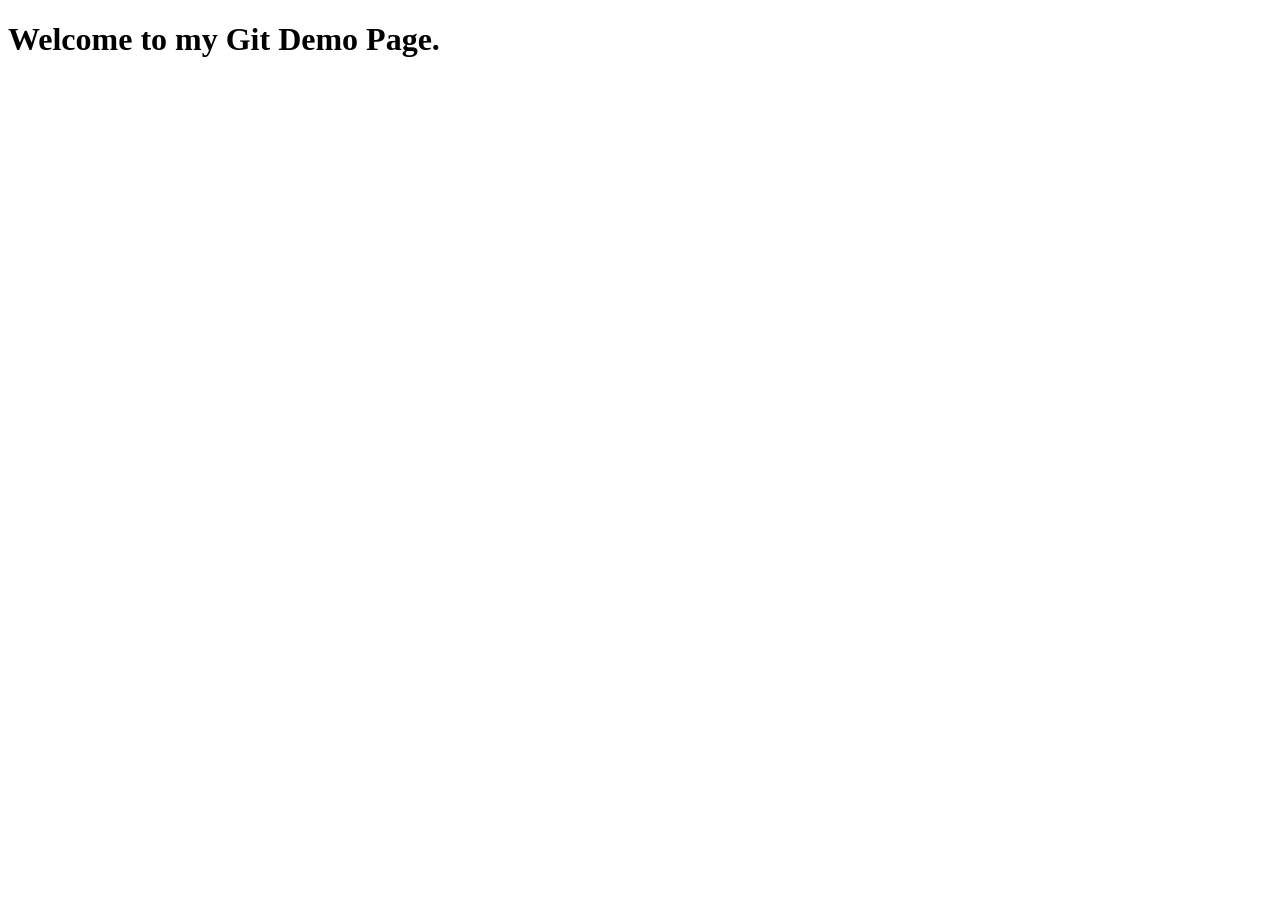
<file: index.html>
<!DOCTYPE html>
<html lang="en">
<head>
    <meta charset="UTF-8">
    <meta name="viewport" content="width=device-width, initial-scale=1.0">
    <title>git demo page</title>
</head>
<body>
    <h1>Welcome to my Git Demo Page.</h1>
</body>
</html>
</file>
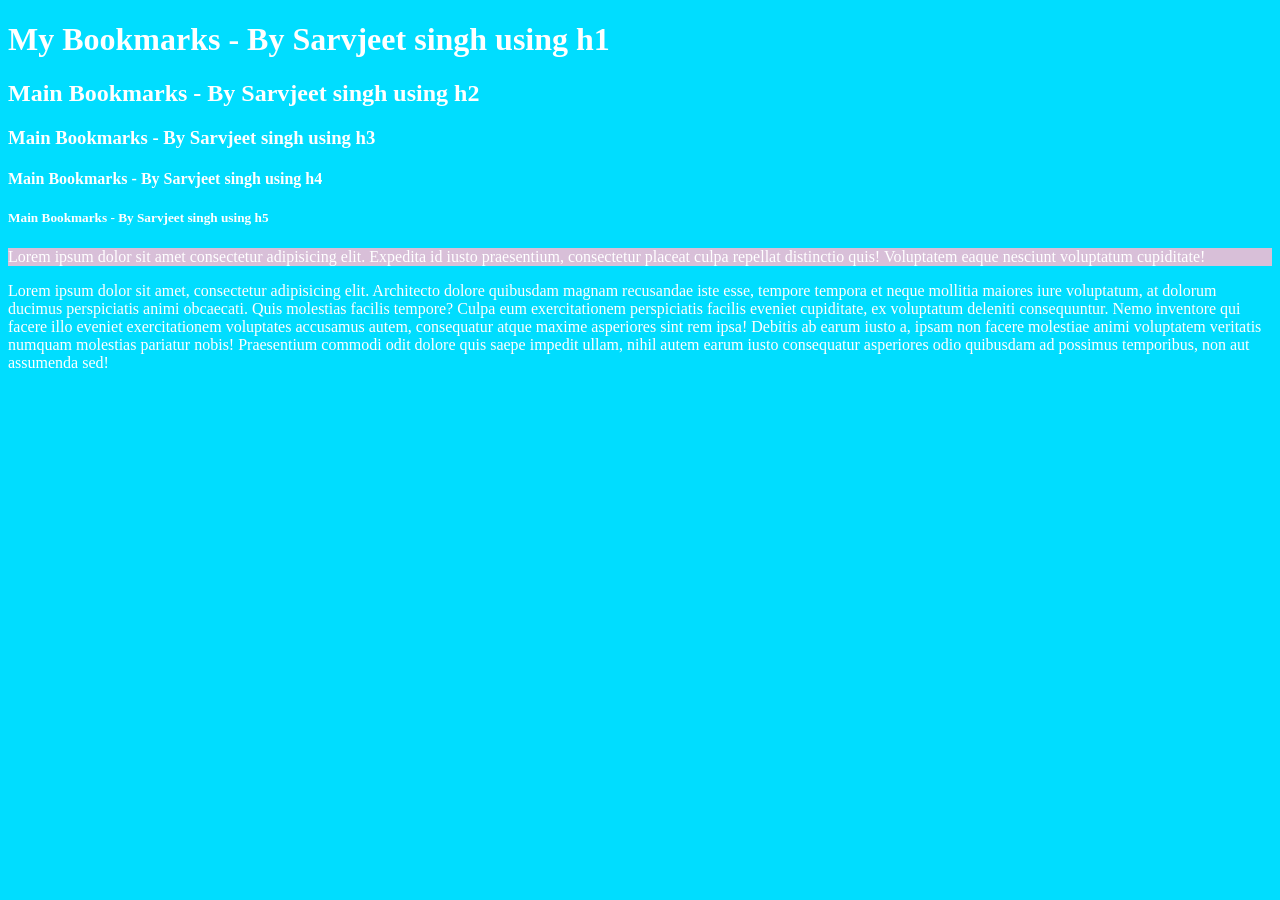
<file: bookMarkManager.html>
<!DOCTYPE html>
<html lang="en">
<head>
    <meta charset="UTF-8">
    <meta name="viewport" content="width=device-width, initial-scale=1.0">
    <title>My Bookmarks - By Sarvjeet singh</title>
    <link rel="stylesheet" href="bookmarkmanager.css">
</head>
<body>
    <h1>My Bookmarks - By Sarvjeet singh using h1</h1>
    <h2>Main Bookmarks - By Sarvjeet singh using h2</h2>
    <h3>Main Bookmarks - By Sarvjeet singh using h3</h3>
    <h4>Main Bookmarks - By Sarvjeet singh using h4</h4>
    <h5>Main Bookmarks - By Sarvjeet singh using h5</h5>

    <p style="background-color: thistle;">Lorem ipsum dolor sit amet consectetur adipisicing elit. Expedita id iusto praesentium, consectetur placeat culpa repellat distinctio quis! Voluptatem eaque nesciunt voluptatum cupiditate!</p>
    <p>Lorem ipsum dolor sit amet, consectetur adipisicing elit. Architecto dolore quibusdam magnam recusandae iste esse, tempore tempora et neque mollitia maiores iure voluptatum, at dolorum ducimus perspiciatis animi obcaecati. Quis molestias facilis tempore? Culpa eum exercitationem perspiciatis facilis eveniet cupiditate, ex voluptatum deleniti consequuntur. Nemo inventore qui facere illo eveniet exercitationem voluptates accusamus autem, consequatur atque maxime asperiores sint rem ipsa! Debitis ab earum iusto a, ipsam non facere molestiae animi voluptatem veritatis numquam molestias pariatur nobis! Praesentium commodi odit dolore quis saepe impedit ullam, nihil autem earum iusto consequatur asperiores odio quibusdam ad possimus temporibus, non aut assumenda sed!</p> 

</body>
</html>
</file>
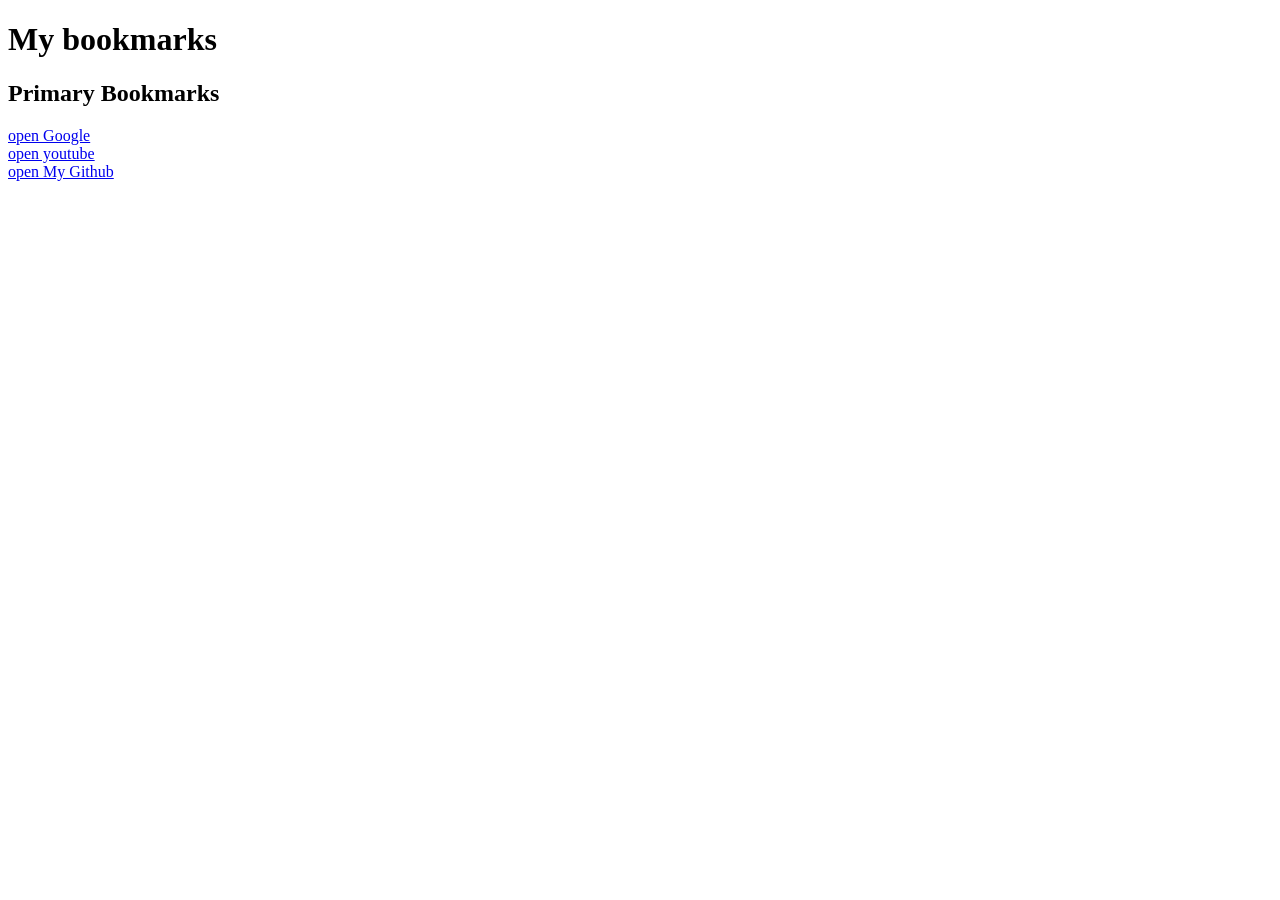
<file: bookmarkmanager1.html>
<!DOCTYPE html>
<html lang="en">
<head>
    <meta charset="UTF-8">
    <meta name="viewport" content="width=device-width, initial-scale=1.0">
    <title>Bookmark Manager - Sarvjeet Singh</title>
</head>
<body>
    <h1>My bookmarks</h1>
    <h2>Primary Bookmarks</h2>
    <a target="_blank" href="https://www.google.com">open Google</a>
    <br>
    <a target="_blank" href="https://www.youtube.com/">open youtube</a>
    <br>
    <a target="_blank" href="https://github.com/saravjeetsinghbhatia8765-git">open My Github</a>
</body>
</html>
</file>
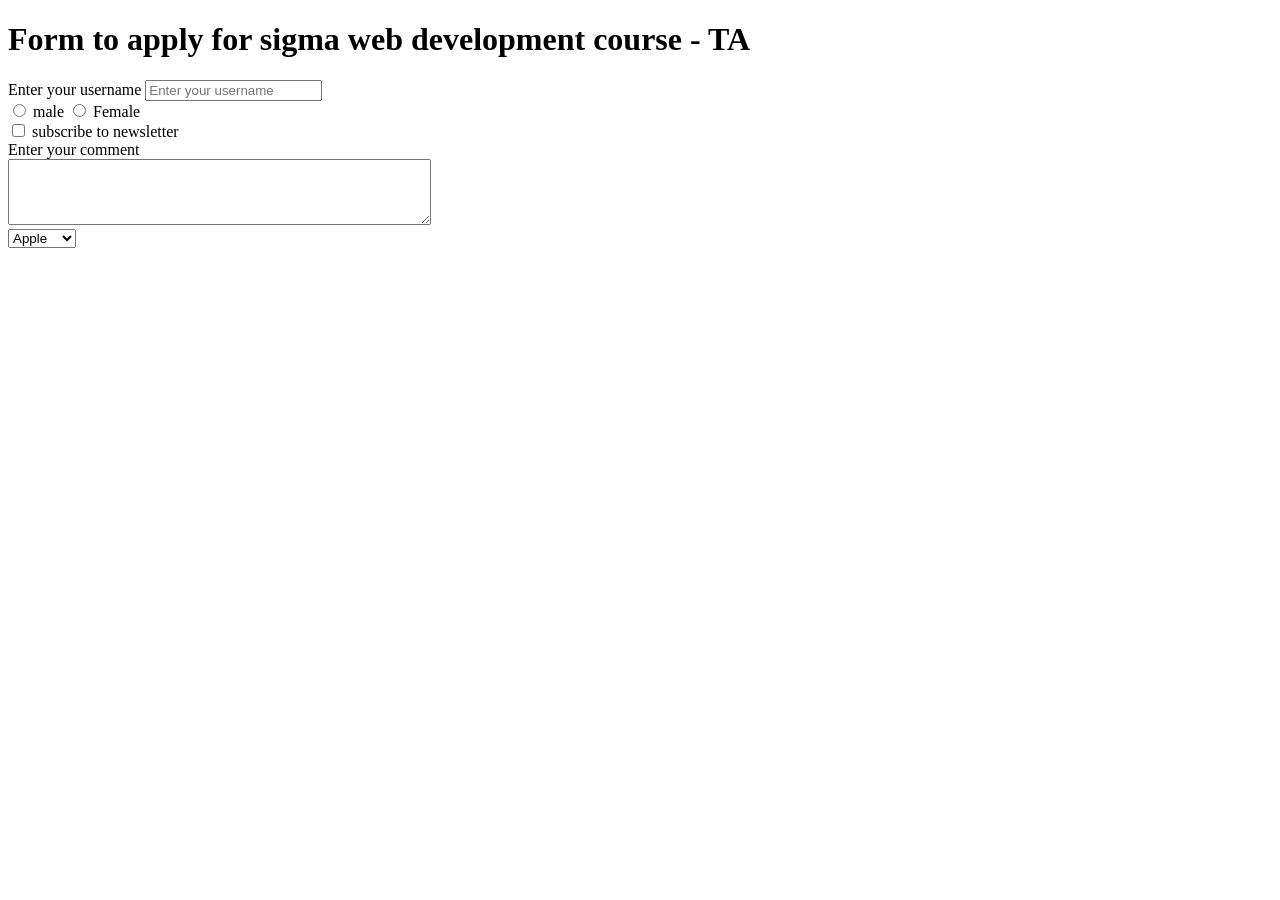
<file: formOrInputTage.html>
<!DOCTYPE html>
<html lang="en">

<head>
    <meta charset="UTF-8">
    <meta name="viewport" content="width=device-width, initial-scale=1.0">
    <title>form - Let learn it</title>
</head>

<body>
    <h1>Form to apply for sigma web development course - TA</h1>
    <form action="post">
        <div>
            <label for="username">Enter your username</label>
            <input type="text" id="username" name="username" placeholder="Enter your username">
        </div>

        <div>

            <input type="radio" id="male" name="gender" value="male">
            <label for="male">male</label>
            <input type="radio" id="female" name="grnder" value="female">
            <label for="female">Female</label>
        </div>


        <div>
            <input type="checkbox" id="subscrite" name="Subscribte" value="yes">
            <label for="subsrite">subscribe to newsletter</label>

        </div>
            
        <div>
            <label for="comment">Enter your comment</label>
            <br>
            <textarea name="comment" rows="4" cols="50"></textarea>
        </div>
            
        <div>
            <select name=""fruits">
                <option value="apple">Apple</option>
                <option value="banana">Banana</option>
                <option value="cherry">Cherry</option>
                
            </select>
        </div>


    
    </form>
</body>

</html>
</file>
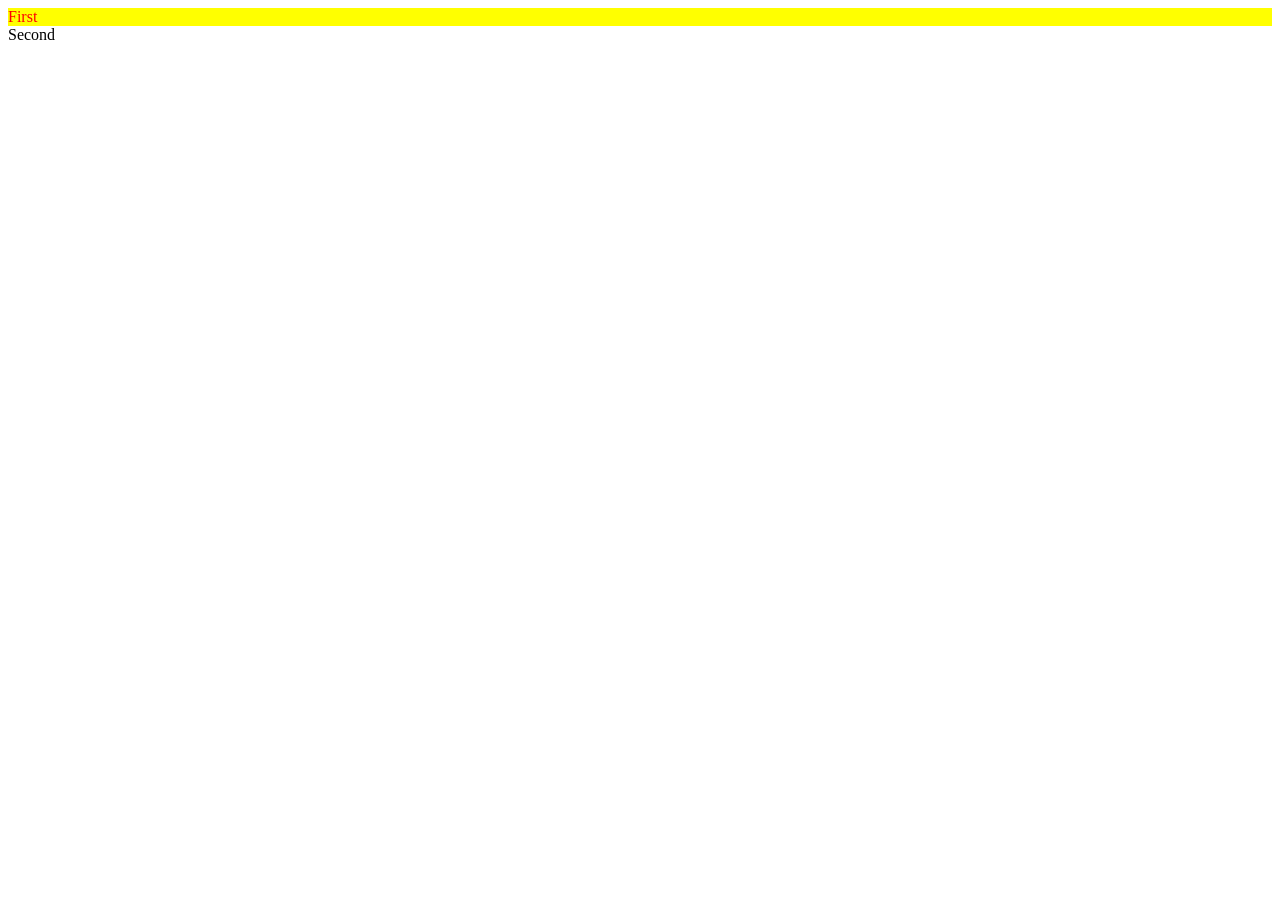
<file: Id&ClassesIn.html>
<!DOCTYPE html>
<html lang="en">
<head>
    <meta charset="UTF-8">
    <meta name="viewport" content="width=device-width, initial-scale=1.0">
    <title>Id and Classes in HTML</title>
    <link rel="stylesheet " href="Id&Classes.css">
</head>
<body>
    <div id="firstdiv" Class ="red bg-yellow">First</div>
    <div id="seconddiv">Second</div>
    <span class="red"></span>
</body>
</html>
</file>
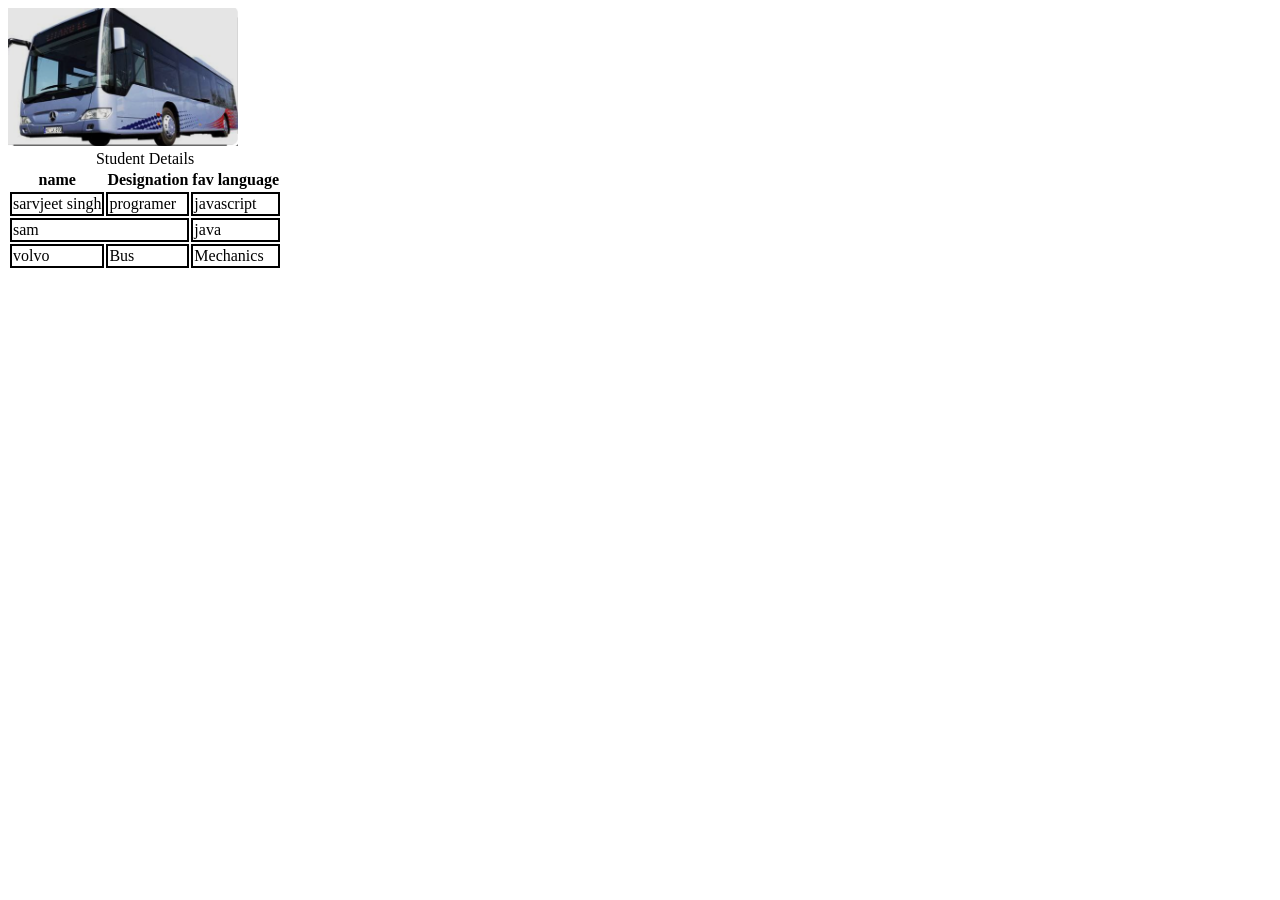
<file: image.html>
<!DOCTYPE html>
<html lang="en">

<head>
    <meta charset="UTF-8">
    <meta name="viewport" content="width=device-width, initial-scale=1.0">
    <title>Images</title>
    <link rel="stylesheet" href="styleimage.css">
</head>

<body>
    <img width="230" hight="" 230 src="image.png.png" alt=" train image">

    <br>

    <table>
        <caption>Student Details</caption>

        <thead>
            <tr>
                <th>name</th>
                <th>Designation</th>
                <th>fav language</th>
            </tr>
        </thead>

        <tbody>
            <tr>
                <td>sarvjeet singh</td>
                <td>programer</td>
                <td>javascript</td>
            </tr>


            <tr>
                <td colspan="2">sam</td>
                <td rowspan="2">java</td>
            </tr>
        </tbody>


        <tfoot>
            <tr>
                <td>volvo</td>
                <td>Bus</td>
                <td>Mechanics</td>
            </tr>
        </tfoot>
</body>

</html>
</file>
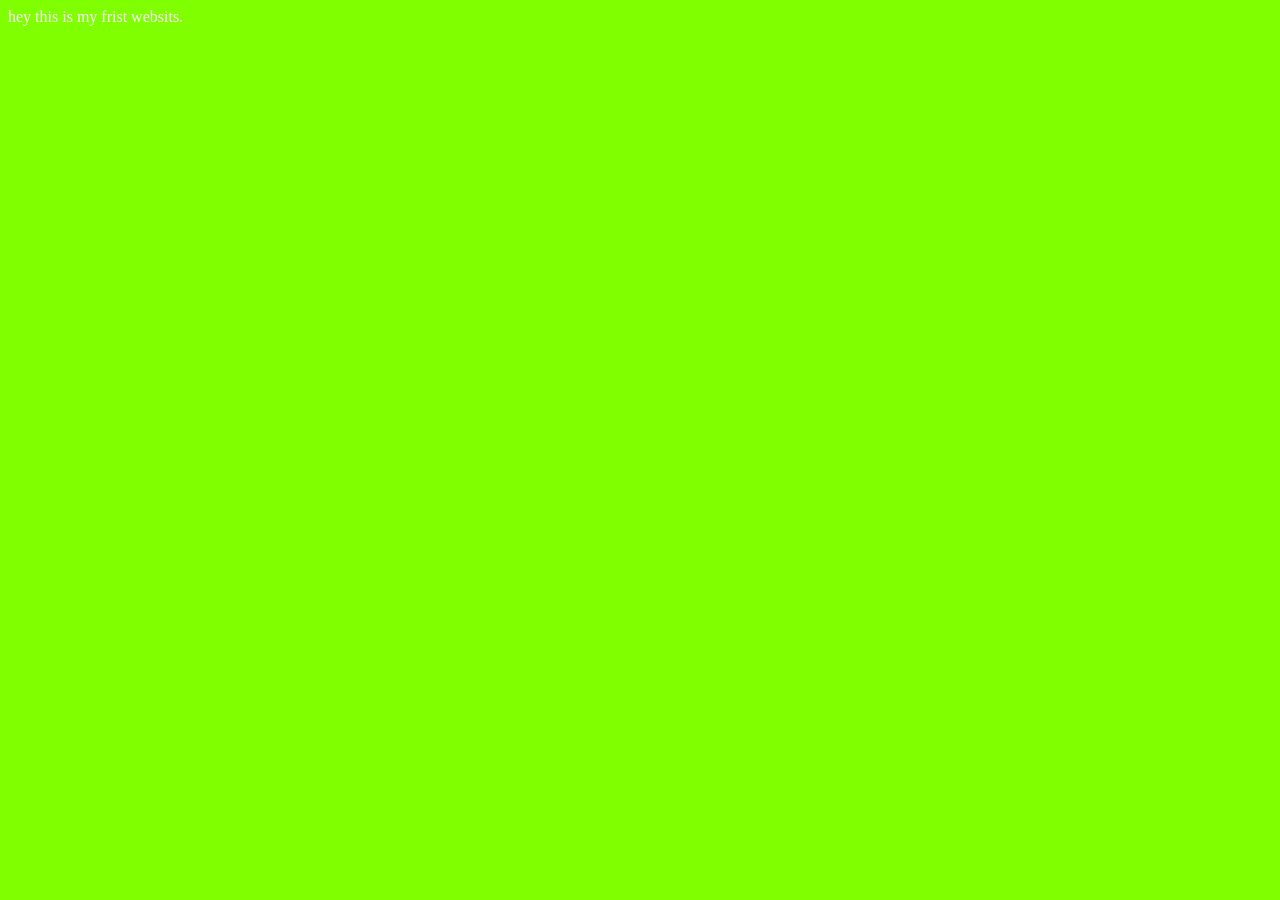
<file: indexMain.html>
<!-- frist websits in web development -->
<!DOCTYPE html>
<html lang="en">
<head>
    <meta charset="UTF-8">
    <meta name="viewport" content="width=device-width, initial-scale=1.0">
    <title>sarvjeet singh bhai ki frist websits</title>
    <link rel="stylesheet" href="style.css">
</head>
<body>
    hey this is my frist websits.

    <script src="script1.js"></script>
</body>
</html>
</file>
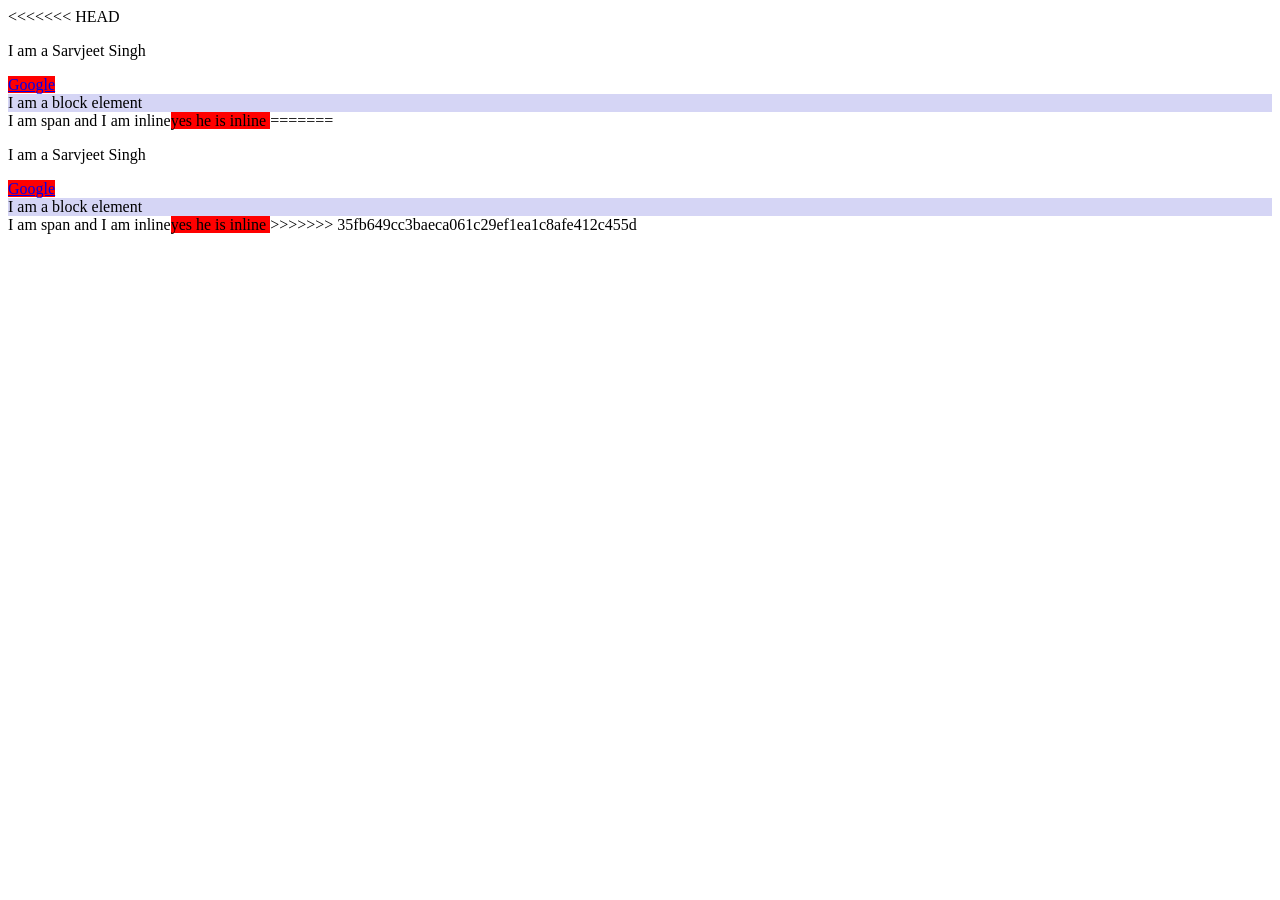
<file: Inline&blockElements.html>
<<<<<<< HEAD
<!DOCTYPE html>
<html lang="en">
<head>
    <meta charset="UTF-8">
    <meta name="viewport" content="width=device-width, initial-scale=1.0">
    <title>Inline and Block Elements</title>
    <link rel="stylesheet" href="Inline&blockElementstyle.css">
</head>
<body>
     <p>I am a Sarvjeet Singh</p>
     <a href="https://google.com">Google</a>
     <div>I am a block element</div>
     <span>I am span and I am inline</span><a hiref="">yes he is inline </a>
</body>
=======
<!DOCTYPE html>
<html lang="en">
<head>
    <meta charset="UTF-8">
    <meta name="viewport" content="width=device-width, initial-scale=1.0">
    <title>Inline and Block Elements</title>
    <link rel="stylesheet" href="Inline&blockElementstyle.css">
</head>
<body>
     <p>I am a Sarvjeet Singh</p>
     <a href="https://google.com">Google</a>
     <div>I am a block element</div>
     <span>I am span and I am inline</span><a hiref="">yes he is inline </a>
</body>
>>>>>>> 35fb649cc3baeca061c29ef1ea1c8afe412c455d
</html>
</file>
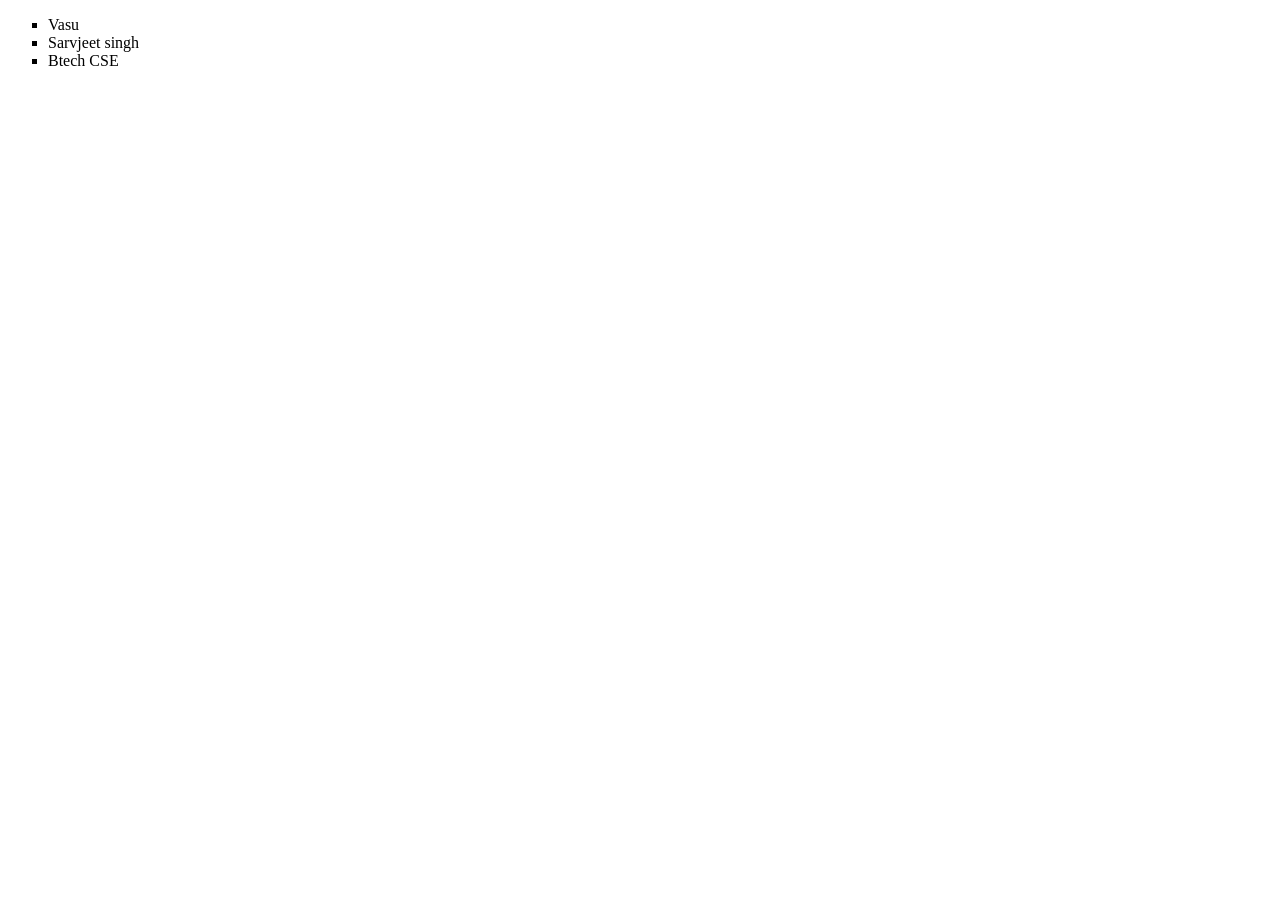
<file: lists.html>
<!DOCTYPE html>
<html lang="en">
<head>
    <meta charset="UTF-8">
    <meta name="viewport" content="width=device-width, initial-scale=1.0">
    <title>lists - sarvjeet singh</title>
</head>
<body>
    <ul type="square">
        <li>Vasu</li>
        <li>Sarvjeet singh</li>
        <li>Btech CSE</li>
    </ul>
</body>
</html>
</file>
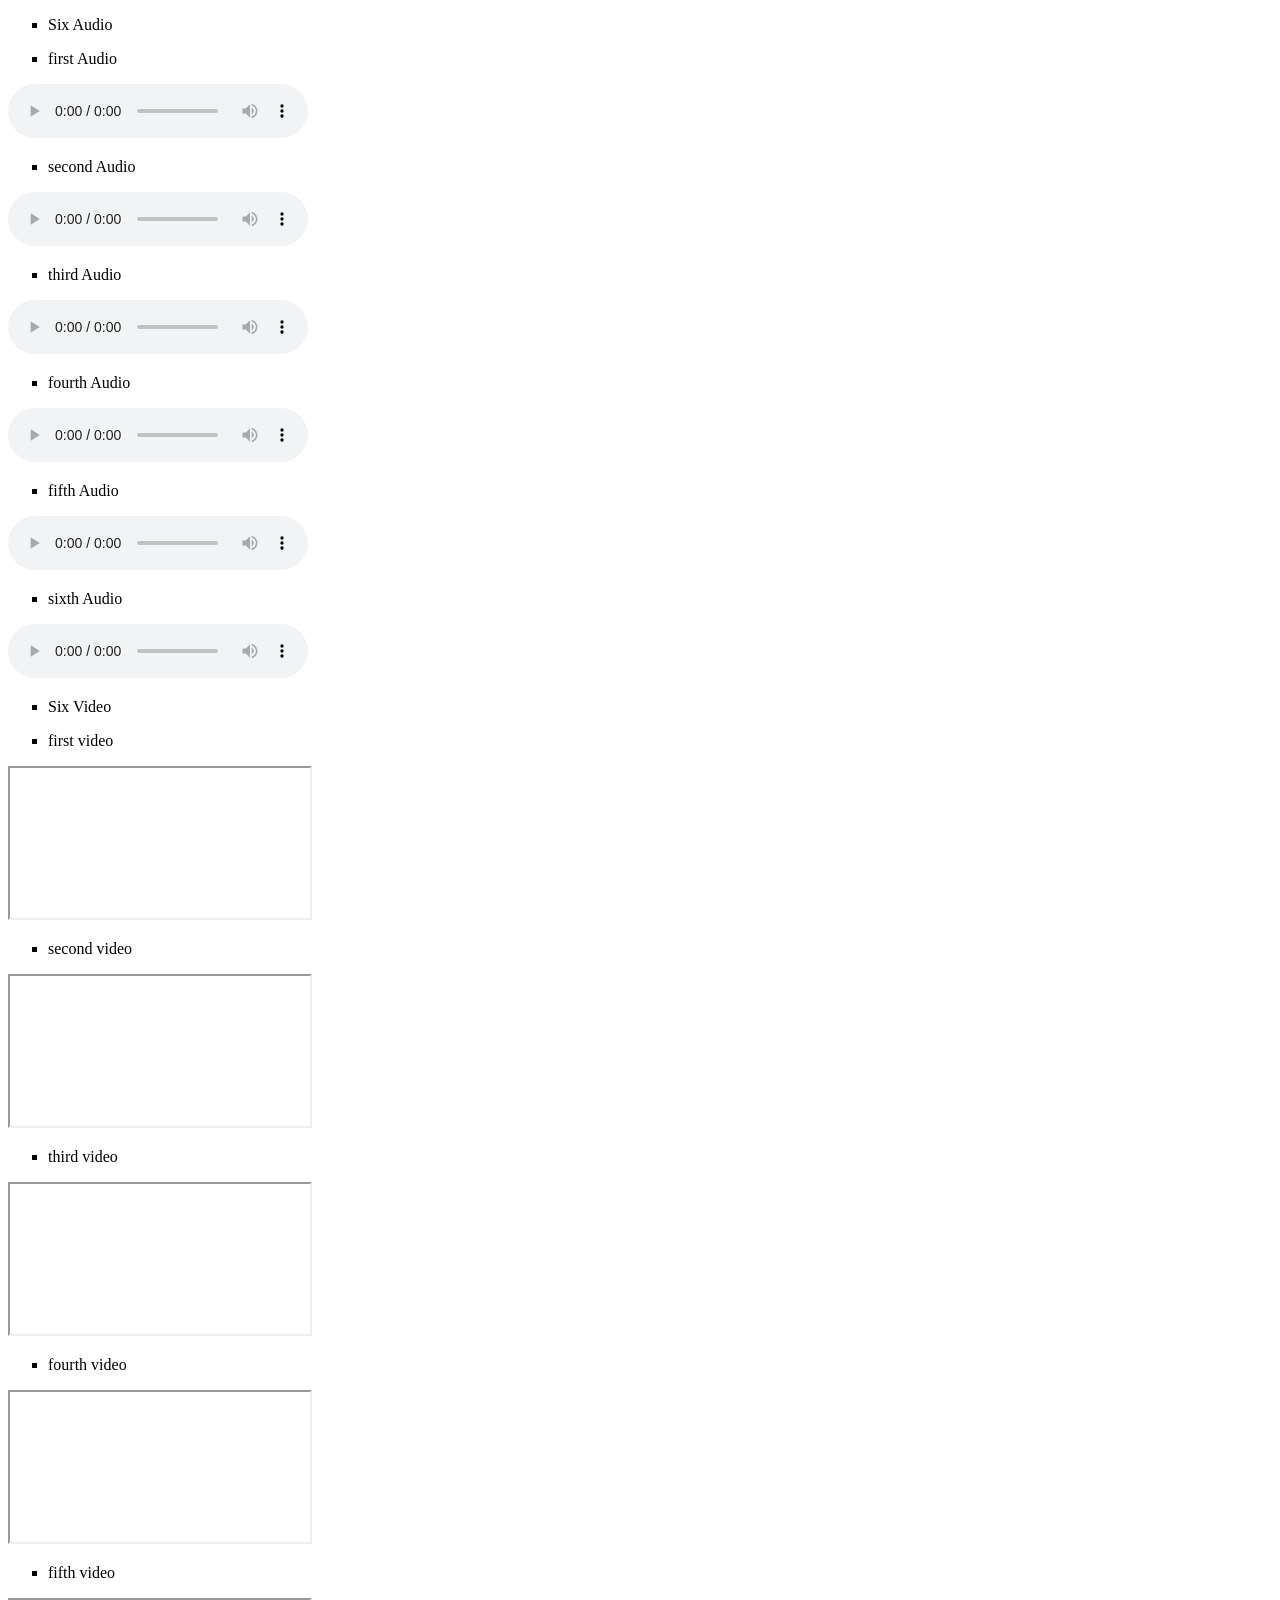
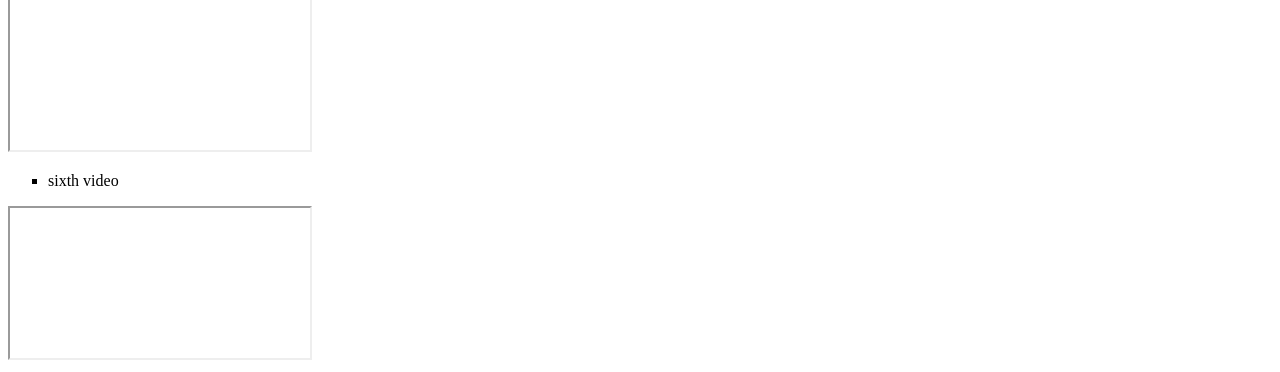
<file: question.html>
<!DOCTYPE html>
<html lang="en">
<head>
    <meta charset="UTF-8">
    <meta name="viewport" content="width=device-width, initial-scale=1.0">
    <title>Video or Audio</title>
</head>
<body>
    <ul type="square">
        <li>Six Audio</li>
    </ul>

    <ul type="square">
    <li>first Audio</li>
    </ul>
    <audio src=""controls></audio>

    <ul type="square">
    <li>second Audio</li>
    </ul>

    <audio src=""controls></audio>

     <ul type="square">
    <li>third Audio</li>
    </ul>

    <audio src=""controls></audio>

     <ul type="square">
    <li>fourth Audio</li>
    </ul>

    <audio src=""controls></audio>

     <ul type="square">
    <li>fifth Audio</li>
    </ul>

    <audio src=""controls></audio>

     <ul type="square">
    <li>sixth Audio</li>
    </ul>

    <audio src=""controls></audio>

    <ul type="square">
        <li>Six Video</li>
    </ul>

    <ul type="square">
    <li>first video</li>
    </ul>

    <iframe src="https://www.codewithharry.com/courses/the-ultimate-job-ready-data-science-course?gad_source=1&gad_campaignid=22796777913&gbraid=0AAAAAqQsM_3Qwea30oAy3-BWUVpfdc6lO&gclid=CjwKCAjwxITRBhBYEiwA6mZm7fMPRgwSaMUp_e8TeGsG-e-PtGFEAaxDKp7_ZLuaLXLHkaqPF2xcQhoC-E8QAvD_BwE"></iframe>

    <ul type="square">
    <li>second video</li>
    </ul>

    <iframe src="https://www.codewithharry.com/tutorial/overview/html-home"></iframe>

    <ul type="square">
    <li>third video</li>
    </ul>


    <iframe src="https://www.codewithharry.com/tutorial/overview/css-introduction"></iframe>

    <ul type="square">
    <li>fourth video</li>
    </ul>


    <iframe src="https://www.codewithharry.com/tutorial/overview/js"></iframe>

    <ul type="square">
    <li>fifth video</li>
    </ul>


    <iframe src="https://www.codewithharry.com/tutorial/overview/python"></iframe>

    <ul type="square">
    <li>sixth video</li>
    </ul>


    <iframe src="https://www.codewithharry.com/tutorial/overview/c-overview"></iframe>
</body>
</html>
</file>
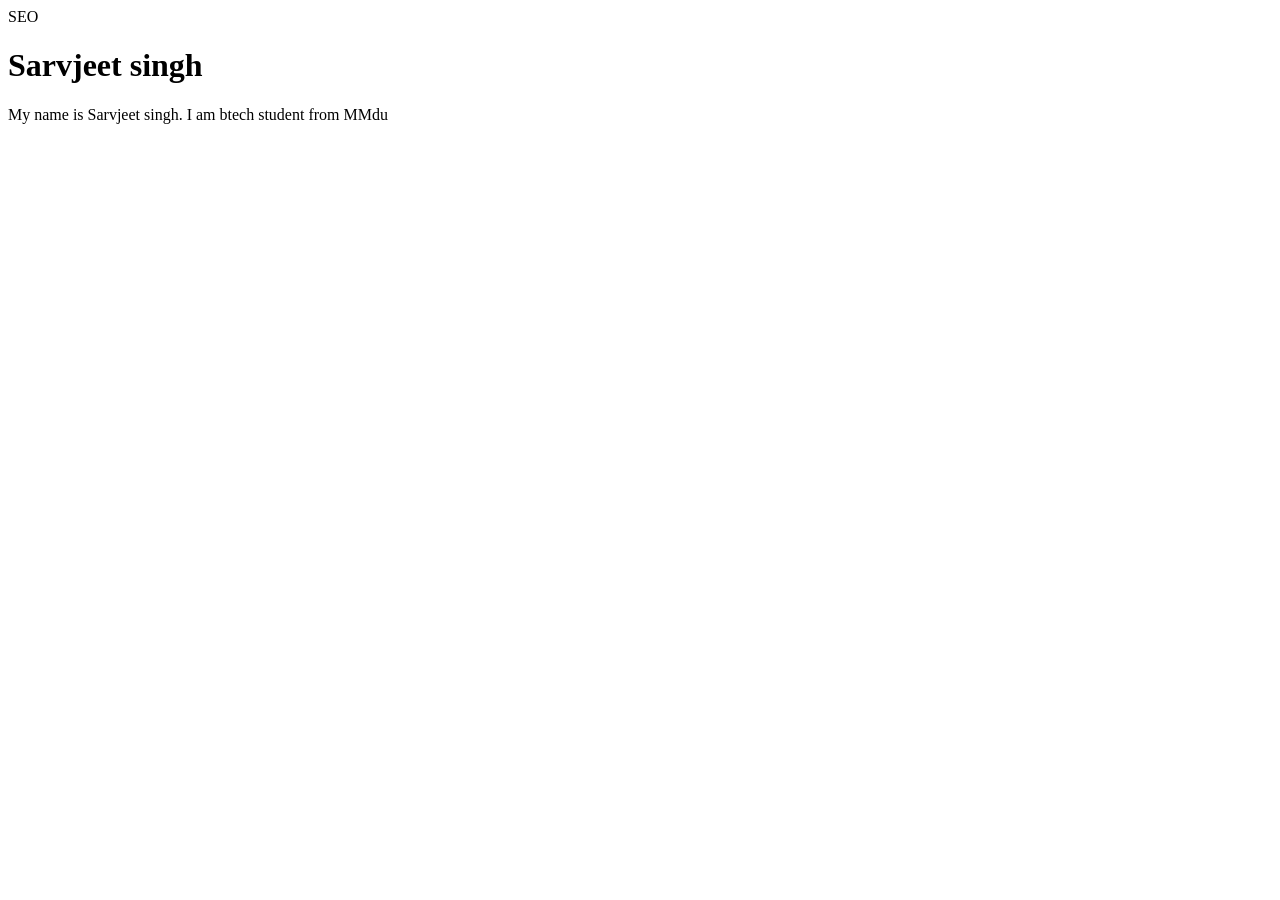
<file: seoCoreWeb.html>
<!DOCTYPE html>
<html lang="en">
<head>
    <meta charset="UTF-8">
    <meta name="viewport" content="width=device-width, initial-scale=1.0">
    <mate name="description" content="This is the page which contains description about Sarvjeet singh"
        <title>SEO</title>
</head>
<body>
    <h1>Sarvjeet singh</h1>
    <p>My name is Sarvjeet singh.
        I am btech student from MMdu </p>
</body>
</html>
</file>
<file: bookmarkmanager.css>
body{
    background-color:rgb(0, 221, 255);
    color: white;
}
</file>
<file: Id&Classes.css>
.red {
    color: red;
}

.bg-yellow{
    background-color: yellow;
}
</file>
<file: styleimage.css>
td{
    border: 2px solid black;
}
</file>
<file: style.css>
body{
    background-color:chartreuse;
    color: white;
}
</file>
<file: Inline&blockElementstyle.css>
<<<<<<< HEAD
p{
    background-color: rgb(255, 234, 127);
}

a{
    background-color: red;
}

div{
    background-color:rgb(213, 213, 245);
}

span{
    background-color:rgb(43, 174, 226)
=======
p{
    background-color: rgb(255, 234, 127);
}

a{
    background-color: red;
}

div{
    background-color:rgb(213, 213, 245);
}

span{
    background-color:rgb(43, 174, 226)
>>>>>>> 35fb649cc3baeca061c29ef1ea1c8afe412c455d
}
</file>
